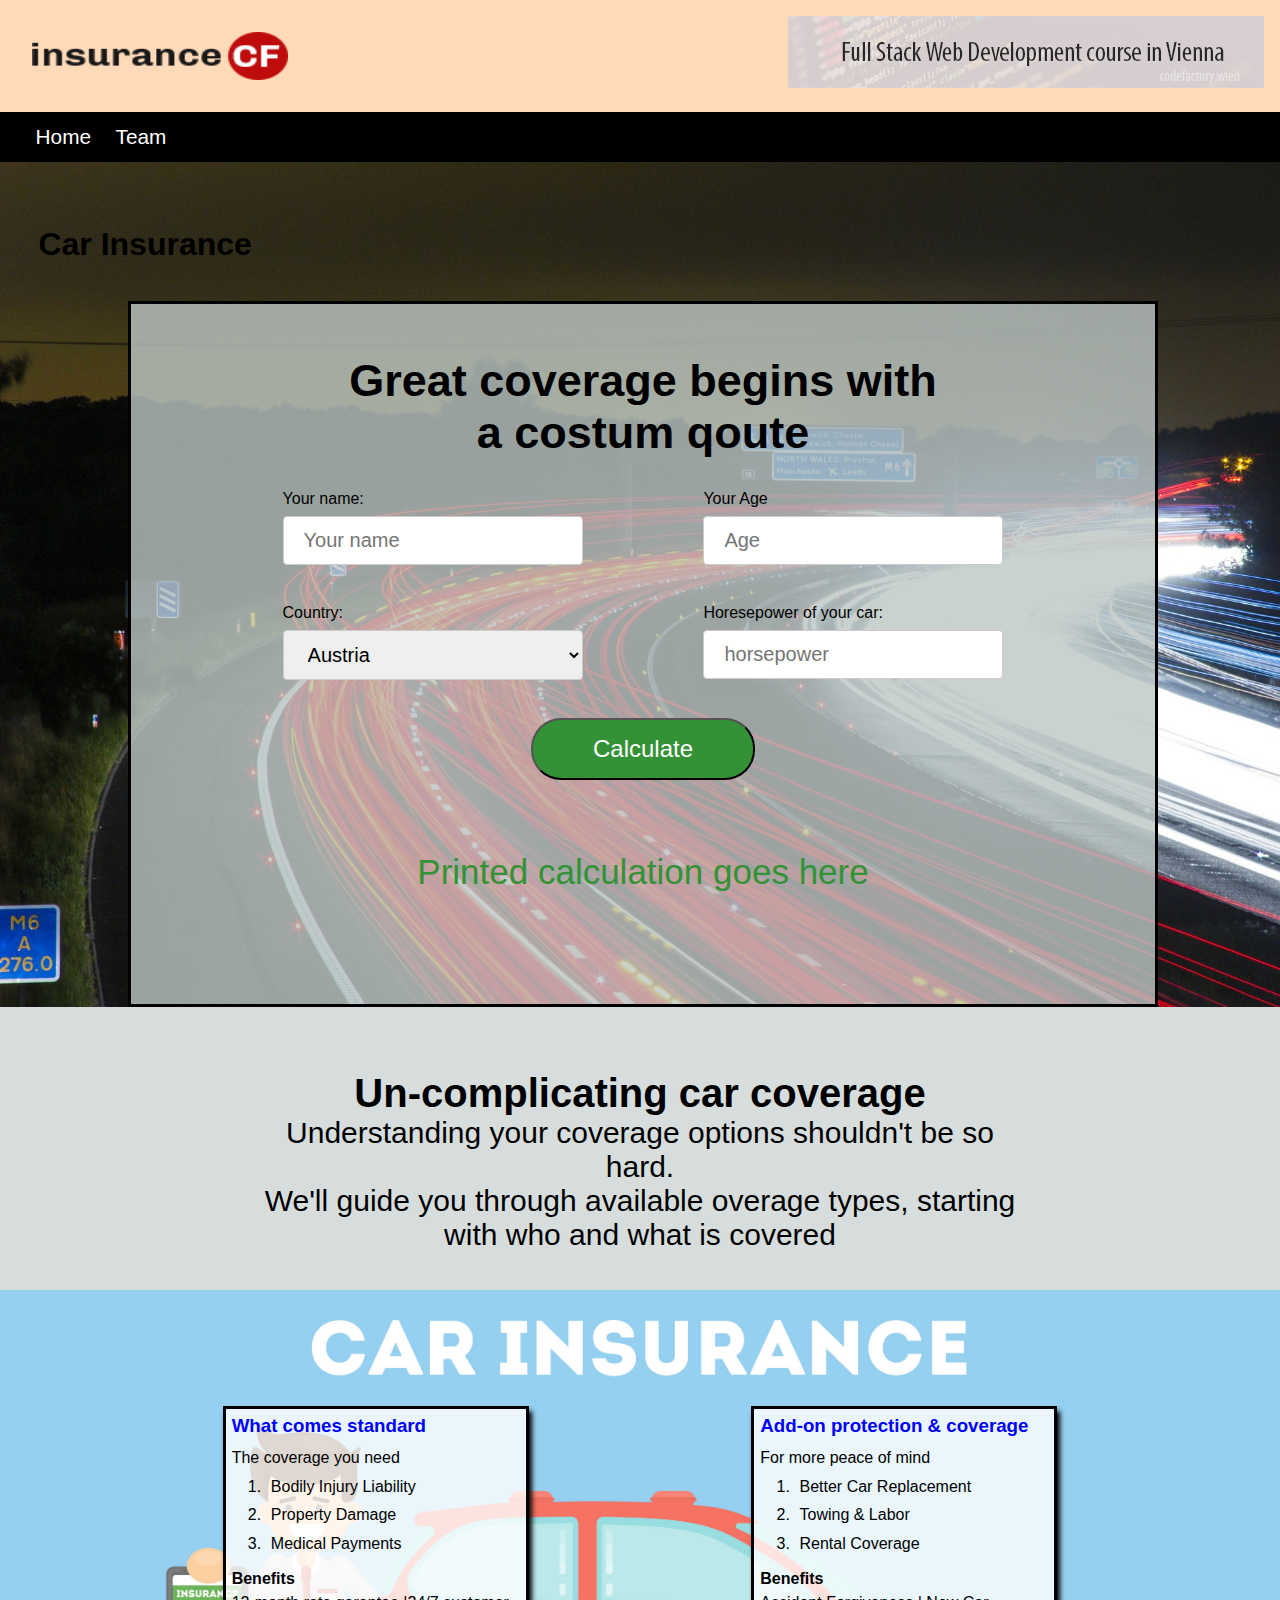
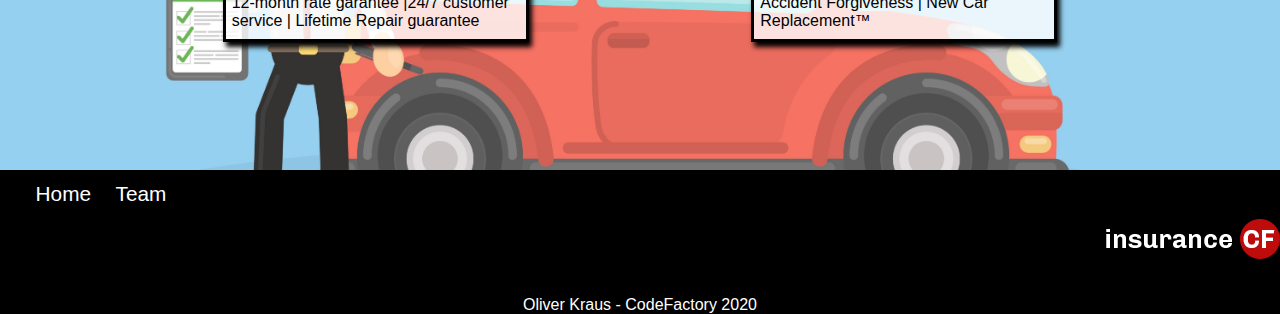
<file: index.html>
<!DOCTYPE html>
<html>
<head>
	<title>Code Review 03</title>

	<link rel="stylesheet" type="text/css" href="css/styles.css">
	<script src="js/script.js"></script>

</head>
<body>

<div class="container">

	<header id="header">
	

		<div id=headerpic>
			<div id="textheader">
			<img class="headerleft" src="img\logo.png" alt="Banner Image">
			<img class="headerright"src="img\banner.png" alt="Banner Image">
		</div>
		</div>	
			<div class="navbar">
			  <a href="index.html">Home</a> 
			  <a href="tech.html">Team</a> 

			</div>	
	</header>
	<!-- navbar ends here -->
		<div class="content">
			<div class="contentheader">
				<h1>Car Insurance</h1>
			</div>
            
            <div id="box">
            	<h2 class="quote">Great coverage begins with a costum qoute</h2>
                <div class="ibox">
                    <div class="input">
                        <div>
                            Your name:
                        </div>
                        <div>
                            <input type="text" id="name"  placeholder="Your name" />
                        </div>
                    </div>
                    <div class="input">
                        <div>
                            Your Age
                        </div>
                        <div>
                            <input type="number" id="number"  placeholder="Age"/>
                        </div>
                    </div>
                </div>
                <div class="ibox">
                    <div class="input">
                        <div>
                            Country:
                        </div>
                        <div>
                            <select id="countries">
                                <option value="austria" id="austria">Austria</option>
                                <option value="hungary" id="hungary">Hungary</option>
                                <option value="greece" id="greece">Greece</option>
                            </select>
                        </div>
                    </div>
                    <div class="input">
                        <div>
                            Horesepower of your car:
                        </div>
                        <div>
                            <input type="number" id="power"  placeholder="horsepower"/>
                        </div>
                    </div>
                </div>
                <div class="enter">
                	<button type="submit" onclick="Insurance()">Calculate</button>	
            	</div>
            	<p id="result">Printed calculation goes here</p>
           		</div>
        </div>

        <div class="midsection">
			<h1>Un-complicating car coverage</h1>
			<p> Understanding your coverage options shouldn't be so hard.</p>
			<p> We'll guide you through available overage types, starting with who and what is covered</p>
		</div>
		<div id="background2">
			<div id="flexbox">
				<div class=flexitem>
					<h3>What comes standard</h3>
					<p>The coverage you need</p>
					<ol>
						<li>Bodily Injury Liability</li>
						<li>Property Damage</li>
						<li>Medical Payments</li>
					</ol>
					<h4>Benefits</h4>
					<p>12-month rate garantee |24/7 customer service | Lifetime Repair guarantee</p>
				</div>
				<div class=flexitem>
					<h3>Add-on protection &  coverage</h3>
					<p>For more peace of mind</p>
					<ol>
						<li>Better Car Replacement</li>
						<li>Towing & Labor</li>
						<li>Rental Coverage</li>
					</ol>
					<h4>Benefits</h4>
					<p>Accident Forgiveness | New Car Replacement&trade;</p>
				</div>
			</div>
		</div>

	<footer class="footer">
		  <div class="navbar">
		  <a href="index.html">Home</a> 
		  <a href="tech.html">Team</a> 
		</div>
		<div class="botpic">
		<img src="img/logo-inv.png" alt="Banner Image">
		</div>
		<div class="sign">
			<p>Oliver Kraus - CodeFactory 2020</p>
		</div>
	</footer>
</div>
</body>
</html>
</file>
<file: css/styles.css>
* {
  margin: 0; }

.container {
  font-family: Arial, Helvetica, sans-serif;
  width: 100%;
  position: absolute; }


#headerpic {
  background-color: #ffdab9;
  height: 7em; }

@media all and (max-width: 820px) {
  .headerright {
    display: none; } }
.headerright {
  float: right;
  padding-top: 1em;
  padding-bottom: 1em;
  padding-right: 1em; }

.headerleft {
  float: left;
  width: 16em;
  height: 3em;
  padding-top: 2em;
  padding-left: 2em;
  padding-bottom: 2em; }

#time {
  text-align: right;
  padding-bottom: 0.7em;
  padding-top: 0.3em; }

.headline {
  font-size: 30px;
  background-color: lightgrey;
  padding-left: 1em;
  padding-bottom: 0.1em;
  padding-top: 0.1em;
  margin-bottom: 0.5em; }

.navbar {
  background-color: black;
  padding: 1%;
  padding-left: 2%; }
  .navbar a {
    text-align: center;
    font-size: 1.3em;
    padding: 10px;
    text-decoration: none;
    color: white; }
    .navbar a:hover {
      background-color: #ffdab9;
      padding: 12px 20px;
      margin: 8px 0;
      display: inline-block;
      border: 1px solid #ccc;
      border-radius: 4px;
      box-sizing: border-box;
      font-size: 20px; }


.contentheader h1{
  padding-top: 5%;
  padding-bottom: 3%;
  padding-left: 3%;
}

.content{
  background-image: url("traffic-332857_1920.jpg");
  background-size: 100%;
  height: 100%;
  width: 100%;
  z-index: 0;
}

@media all and (max-width: 1000px) {
.content{
  height: 1000px;
}
}



#box{
  z-index: 1;
  background-color: rgba(189,199,196,0.8);
  height: 700px;
  width: 80%;
  margin-left: 10%;
  margin-right: 10%;
  border-style: solid;
}

.ibox{
  display: flex;
  flex-wrap: wrap;
  justify-content: center;
  justify-content: space-evenly;
  margin: 3%;
}

.enter{
  display: flex;
  align-content: center;
  justify-content: center;
  cursor: pointer;
  padding-bottom: 2%;
}

.enter button{
    background-color: #329235;
    padding: 15px 60px;
    border-radius: 30px;
    color: white;
    font-size: 24px;
    z-index: 1;
  }
#result{
  text-align: center;
  padding-top: 5%;
}

#result{
  font-size: 35px;
  color: #329235;
  padding-bottom: 2%;
}

@media all and (max-width: 1000px) {
#result{
  background-color:black;
}
}

input[type=text], select,input[type=number]{
  width: 300px;
  padding: 12px 20px;
  margin: 8px 0;
  display: inline-block;
  border: 1px solid #ccc;
  border-radius: 4px;
  box-sizing: border-box;
  font-size: 20px;
}

.quote{
  text-align: center;
  padding-top: 5%;
  font-size: 45px;
  margin-right: 20%;
  margin-left: 20%;
}


.midsection{
  background-color: rgba(189,199,196,0.6);
  align-content: center;
  z-index: 0;
  padding-top: 5%;
  padding-bottom: 3%;
}

@media all and (max-width: 1000px) {
.midsection{
  display: none;
}
}

.midsection h1{
  font-size: 40px;
  font-style: none;
  text-align: center;
}

.midsection p{
  font-size: 30px;
  text-align: center;
  margin-left: 20%;
  margin-right: 20%;
}

#background2{
  background-image: url("insurance.jpg");
  background-size: cover;
  background-repeat: no-repeat;
  z-index: 0;
  width: 100%;
  height: 100%;
}

#flexbox{
  display: flex;
  flex-wrap: wrap;
  justify-content: space-evenly;
  padding-bottom: 10%;
  padding-top: 9%;
}

.flexitem{
  width: 300px;
  height: 230px;
  box-shadow: 3px 5px 5px black;
  border-style: solid;
  background-color: rgba(255,255,255,0.8);
}

.flexitem p{
  padding: 2%;
}

.flexitem h3{
  padding: 2%;
  color: blue;
}

.flexitem h4{
  padding-left: 2%;
}

.flexitem li{
  padding: 2%;
}
.flexitem ol{
  padding-bottom: 4%;
}

.footer{
  background-color: black;
}

.botpic{
  width: 100%;
  padding-bottom: 3%;
}

@media all and (max-width: 1000px) {
.botpic{
  display: none;
}
}

.footer img{
  float: right;

}

.footer p{
  color: white;
  text-align:center;
  padding-top: 3%;
}
</file>
